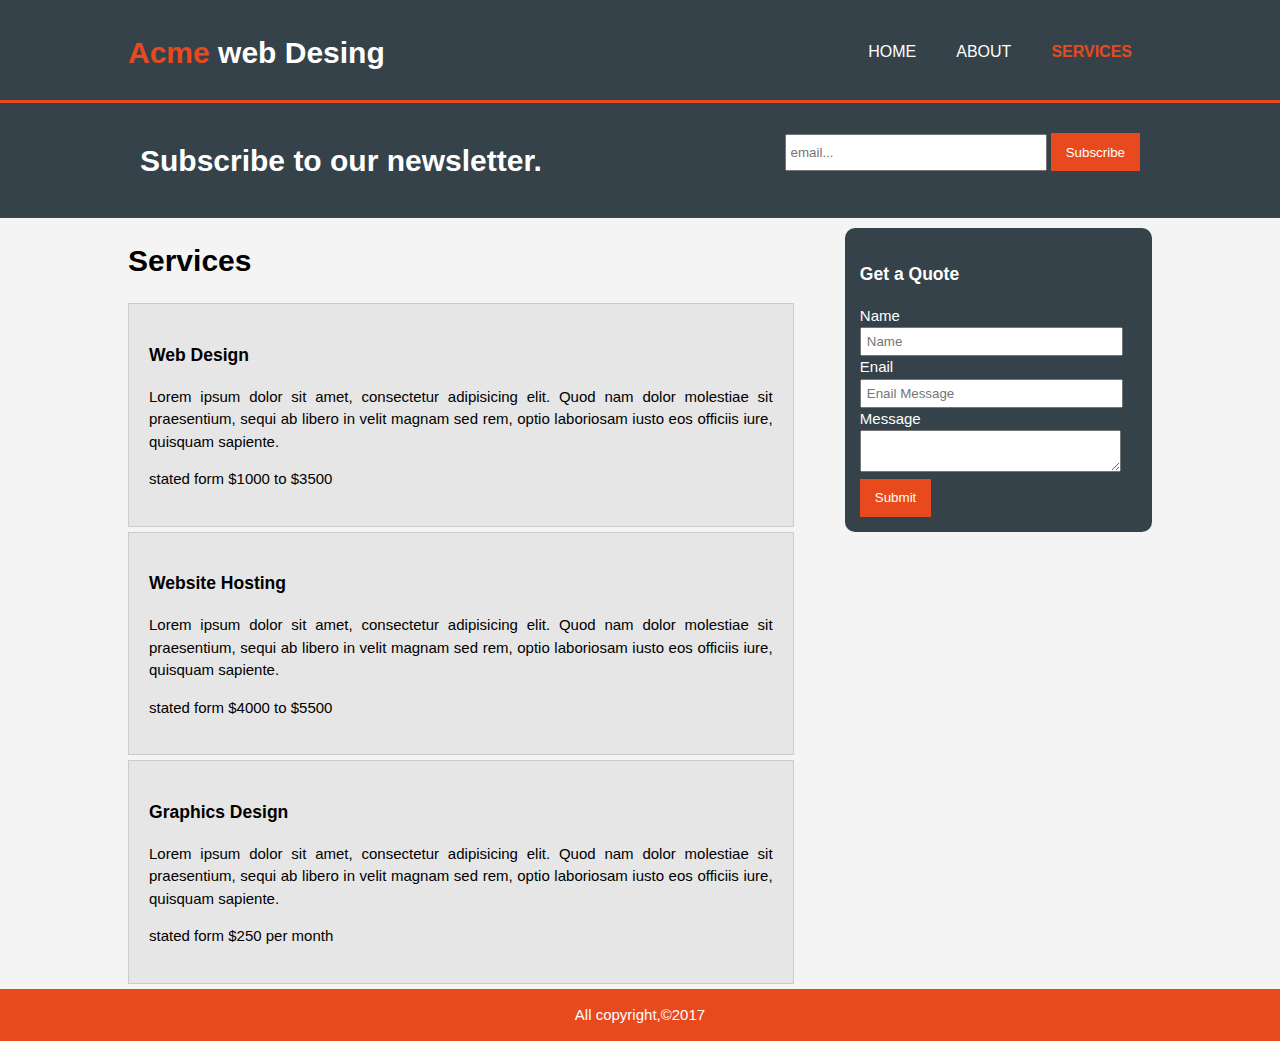
<file: services.html>
<!DOCTYPE html>
<html lang="en">

<head>
  <meta charset="UTF-8">
  <meta name="viewport" content="width=device-width, initial-scale=1.0">
  <meta http-equiv="X-UA-Compatible" content="ie=edge">
  <title>Acme web desing\services</title>
  <link rel="stylesheet" href="css/main.css">
</head>

<body>

  <!-- Main header -->
  <header>
    <div class="container">
      <div id="branding">
        <h1><span class="highlight ">Acme</span> web Desing</h1>
      </div>
      <nav>
        <ul>
          <li><a href="index.html">Home</a></li>
          <li><a href="about.html">About</a></li>
          <li class="current"><a href="services.html">Services</a></li>
        </ul>
      </nav>
    </div>
  </header>

  <!-- newslatter -->

  <section id="newsletter">
    <div class="container">
      <h1>Subscribe to our newsletter.</h1>
      <form action="">
        <input type="email" name="email" placeholder="email...">
        <input type="button" name="button" class="button_1" value="Subscribe">
      </form>
    </div>
  </section>

  <!-- main -->

  <section id="main">
    <div class="container">
      <article id="main-col">
        <h1 class="page-title">Services</h1>
        <ul id="services">
          <li>
            <h3>Web Design</h3>
            <p>Lorem ipsum dolor sit amet, consectetur adipisicing elit. Quod nam dolor molestiae sit praesentium, sequi ab libero in velit magnam sed rem, optio laboriosam iusto eos officiis iure, quisquam sapiente.</p>
            <p>stated form $1000 to $3500</p>
          </li>
          <li>
            <h3>Website Hosting</h3>
            <p>Lorem ipsum dolor sit amet, consectetur adipisicing elit. Quod nam dolor molestiae sit praesentium, sequi ab libero in velit magnam sed rem, optio laboriosam iusto eos officiis iure, quisquam sapiente.</p>
            <p>stated form $4000 to $5500</p>
          </li>
          <li>
            <h3>Graphics Design</h3>
            <p>Lorem ipsum dolor sit amet, consectetur adipisicing elit. Quod nam dolor molestiae sit praesentium, sequi ab libero in velit magnam sed rem, optio laboriosam iusto eos officiis iure, quisquam sapiente.</p>
            <p>stated form $250 per month</p>
          </li>
        </ul>
      </article>
      
      <aside id="sidebar">
        <div class="dark">
          <h3>Get a Quote</h3>
          <form class="quote">
            <div>
              <label for="">Name</label><br>
              <input type="text" name="name" placeholder="Name">
            </div>
            <div>
              <label for="">Enail</label><br>
              <input type="text" name="name" placeholder="Enail Message">
            </div>
            <div>
              <label for="">Message</label><br>
              <textarea name="" rows="" cols=""></textarea>
            </div>
              <button type="submit" name="button" class="button_1">Submit</button>
          </form>
        </div>
      </aside>
    </div>
  </section>

  <!-- footer -->

  <footer>
    All copyright,&copy;2017
  </footer>
</body>

</html>
</file>
<file: css/main.css>
body{
  font: 15px/1.5 Arial,Helvetica,sans-serif;
  padding: 0;
  margin: 0;
  background-color: #f4f4f4;
}
/*Gloabla part*/

.container{
  width: 80%;
  margin: auto;
  overflow:hidden;
}
ul{
  margin: 0;
  padding: 0;

}
.button_1{
  height: 38px;
  background:  #e8491d ;
  color: #ffffff;
  padding-left: 15px;
  padding-right: 15px;
  border: 0;
}
.dark{
  padding: 15px;
  color: #ffffff;
  background: #35424a;
  margin-top: 10px;
  margin-bottom: 10px;
  border-radius: 10px;

}
/*Header*/
header{
  background: #35424a;
  color: #ffffff;
  padding-top: 30px;
  min-height: 70px;
  border-bottom: #e8491d 3px solid;


}

header a{
  color: #ffffff;
  text-decoration: none;
  text-transform: uppercase;
  font-size: 16px;
}

header li{
  float: left;
  display: inline;
  padding: 0 20px 0 20px;
}
header #branding{
  float: left;
}
header #branding h1{
  margin: 0px;
}
header nav{
  float: right;
  margin-top: 10px;
}
header .highlight, header .current a{
  font-weight: bold;
  color: #e8491d;
}
header a:active{
  color: #cccccc;
  font-weight: bold;
}
/*showcase*/
#showcase{
  min-height: 400px;
  background: url(../image/showcase.jpg) no-repeat;
  background-size: cover;
  text-align: center;
  color: #ffffff;
}
#showcase h1{
  margin: 0px;
  padding: 0px;
  font-size: 50px;
  padding-top: 100px;
  margin-bottom: 0;
}
#showcase p{
  font-size: 20px;
  margin: 0;

}

/*newsletter*/

#newsletter{
  padding: 15px;
  background: #35424a;
  color: #ffffff;
}
#newsletter h1{
float: left;
}
#newsletter form{
  float: right;
  padding-top: 15px;
}
#newsletter form input[type="email"]{
  padding: 4px;
  height: 25px;
  width: 250px;
}
/*boxes prt*/
#boxes{
  margin-top: 15px;
}
#boxes .box{
  width: 30%;
  float: left;
  padding: 10px;
  text-align: center;

}
#boxes .box img{
  width: 90px;

  height: 100px;
}
#main p{
  text-align: justify;
}
article#main-col{
  float: left;
  width: 65%;

}
/*sidebar*/
aside#sidebar{
  float: right;
  width: 30%;
}
aside#sidebar .quote input,aside#sidebar .quote textarea{
  width: 90%;
  padding: 5px;
}
/*service*/
ul#services li{
  list-style: none;
  padding: 20px;
  border: 1px solid #cccccc;
  margin-bottom: 5px;
  background: #e6e6e6;
}


/*footer*/
footer{
  padding: 15px;
  color: #ffffff;
  background-color: #e8491d;
  text-align: center;
}
.main-about{
  color: #ffffff;
  background: url('../image/about-backround.jpg') no-repeat;
  background-size: cover;
}
/*Medai part*/

@media (max-width:768px) {
  header #branding,
   header nav,
   header nav li,
   #newsletter h1,
    #newsletter form,
    #boxes .box,
    article#main-col,
    aside#sidebar

    {
    float: none;
    width: 100%;
    text-align: center;
  }
  header{
    padding-bottom: 20px;
  }
  #showcase h1{
    margin-top: 40px;
  }
  #newsletter form input[type="button"],.quote input[type="submit"]{
display: block;
width: 100%;
  }
  #newsletter form input[type="email"]{
    width: 100%;
    margin-bottom: 5px;
  }

}
</file>
